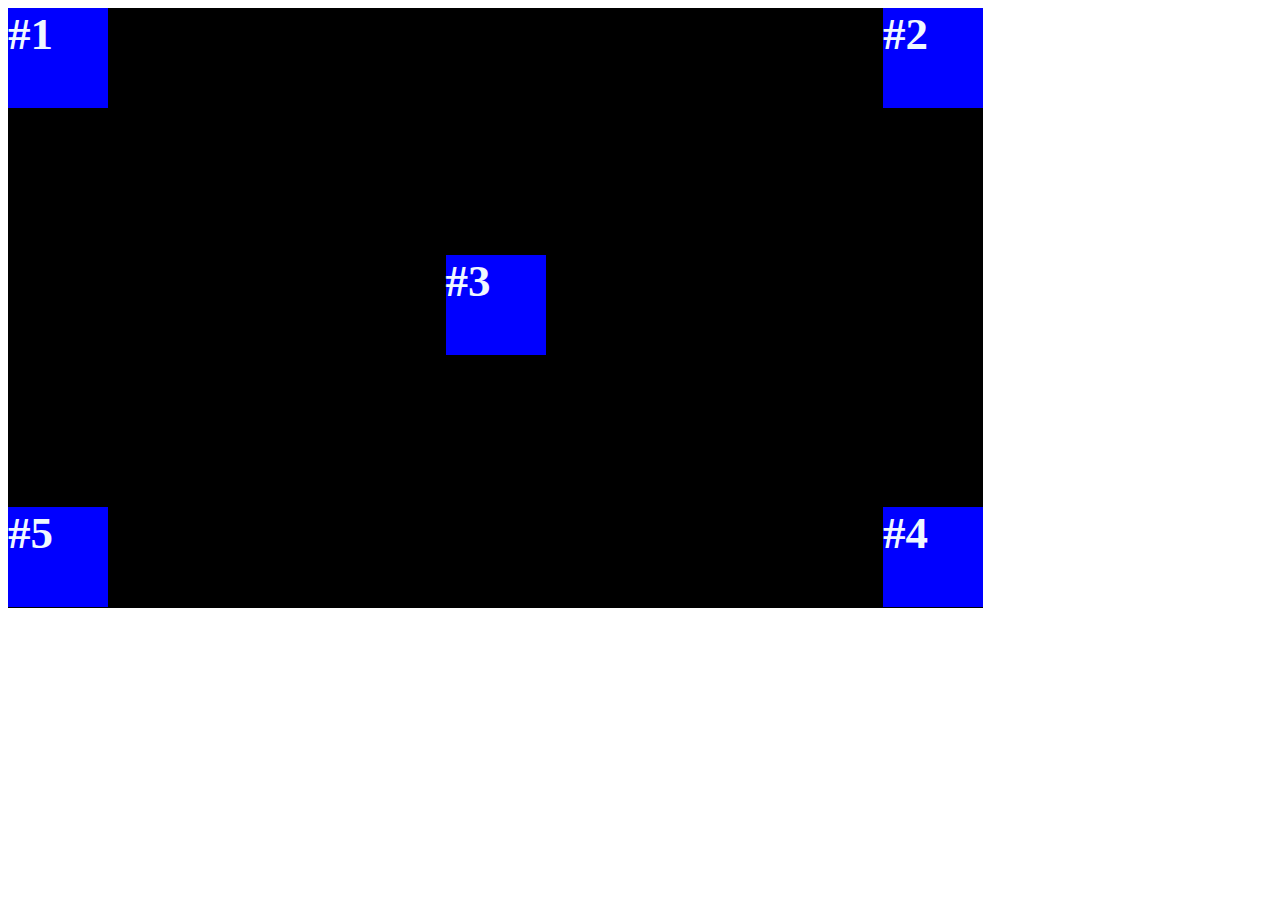
<file: tareabox/index.html>
<!DOCTYPE html>
<html lang="en">
<head>
    <meta charset="UTF-8">
    <title>tareabox</title>
        <link rel="stylesheet" type="text/css" href="css/style.css">
   
</head>
<body>
 <div class= "caja_padre">

<div class= "caja1">
        <h2>#1</h2>
</div>

<div class= "caja2">
        <h2>#2</h2>
</div>


<div class= "caja3">
        <h2>#3</h2>
</div > 
<div class= "caja4">
        <h2>#4</h2>
</div>
<div class= "caja5"> 
        <h2>#5</h2>
</div>
    
</div>
</body>
</html>
</file>
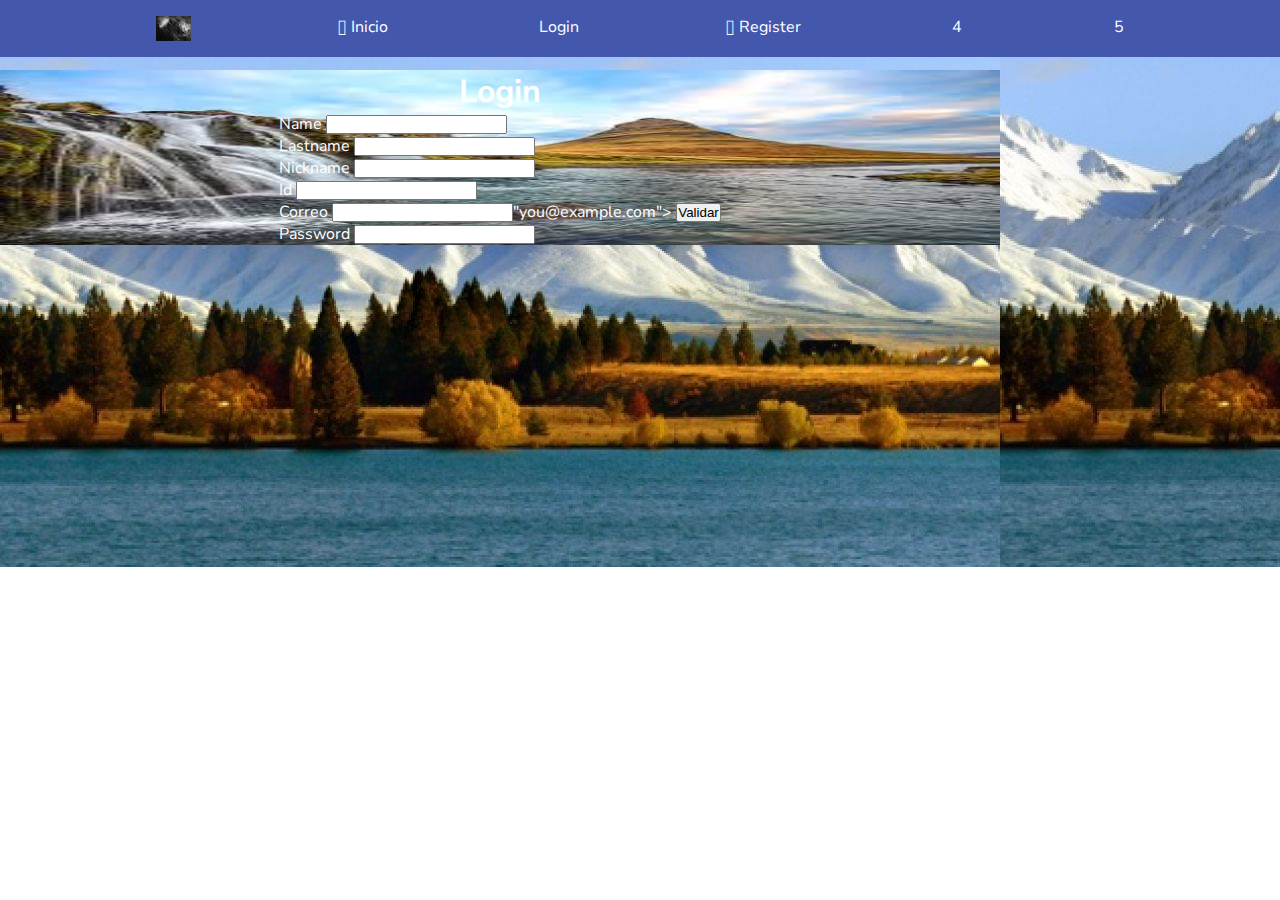
<file: headroom/headroom/paginas/login.html>
<!DOCTYPE html>
<html lang="en">

<head>
    <meta charset="UTF-8">
    <meta http-equiv="X-UA-Compatible" content="ie=edge">
    <title> Menu 4ta1 T </title>
    <meta name="viewport" content="width=device-width, user-scalable= no, initial-scale=1,0, 
    maximum-scale=1,0, minimum-scale=1,0">
    <link href="https://fonts.googleapis.com/css?family=Nunito+Sans:400,600,700" rel="stylesheet">

    <link rel="stylesheet" href="../css/estilos.css">
    <link rel="stylesheet" href="../css/font-awesome.min.css">

    <script src="../js/login.js"></script>
</head>

<body>
    
    <header id= "header">   
        <ul>  
            <div class="logo">
                    <a href="#"> <img src="../img/logo.jpg" alt=""></a>
            </div>           
            <li><a href="../index.html"><i class="fas fa-home" aria-hidden="true"></i>Inicio</a></li>
            <li><a href="#"><i class="fas fa-sign-in-alt" aria-hidden="true"></i>Login</a></li>
            <li><a href="register.html"><i class="fas fa-sign-in"  aria-hidden="true"></i>Register</a></li>
            <li><a href="#"><i class=" "></i> 4</a></li>
            <li><a href="#"><i class=" "></i> 5</a></li>
             
                
        </ul>
  
    
                


          </header>
       <main>   

            <h1>Login</h1>
            
            
    <form action="https://www.google.com" method="post" id="form-login">
        <div>
            <label for="input-name">Name</label>
            <input name ="userHola" type="text" id="input-name">
           
        </div>
        <div>
            <label for="input-lastname">Lastname</label>
            <input name ="userHola" type="text" id="input-lastname">
            
        </div>
        <div>
                <label for="input-nickname">Nickname</label>
                <input name ="userHola" type="text" id="input-nickname">
               
        </div>
        <div>
            <label for="input-id">Id</label>
            <input name ="userHola" type="text" id="input-id" required  maxlength="9">
            
        </div>
        <div>
            <label for="imput-correo">Correo</label>
            <input id="email" type="text">"you@example.com">
            <span class="error-email"></span>
            <button id="correo" type="button">Validar</button>
        
        </div>
        <div>
            <label for="input-pass">Password</label>
            <input name ="pass" type="password" id="input-pass">
        </div>
        
     </form>
     <script
     src="https://code.jquery.com/jquery-3.3.1.js"
     integrity="sha256-2Kok7MbOyxpgUVvAk/HJ2jigOSYS2auK4Pfzbm7uH60="
     crossorigin="anonymous"></script>
    <script src="../js/login.js"></script>
   </main>

</body>

</html>
</file>
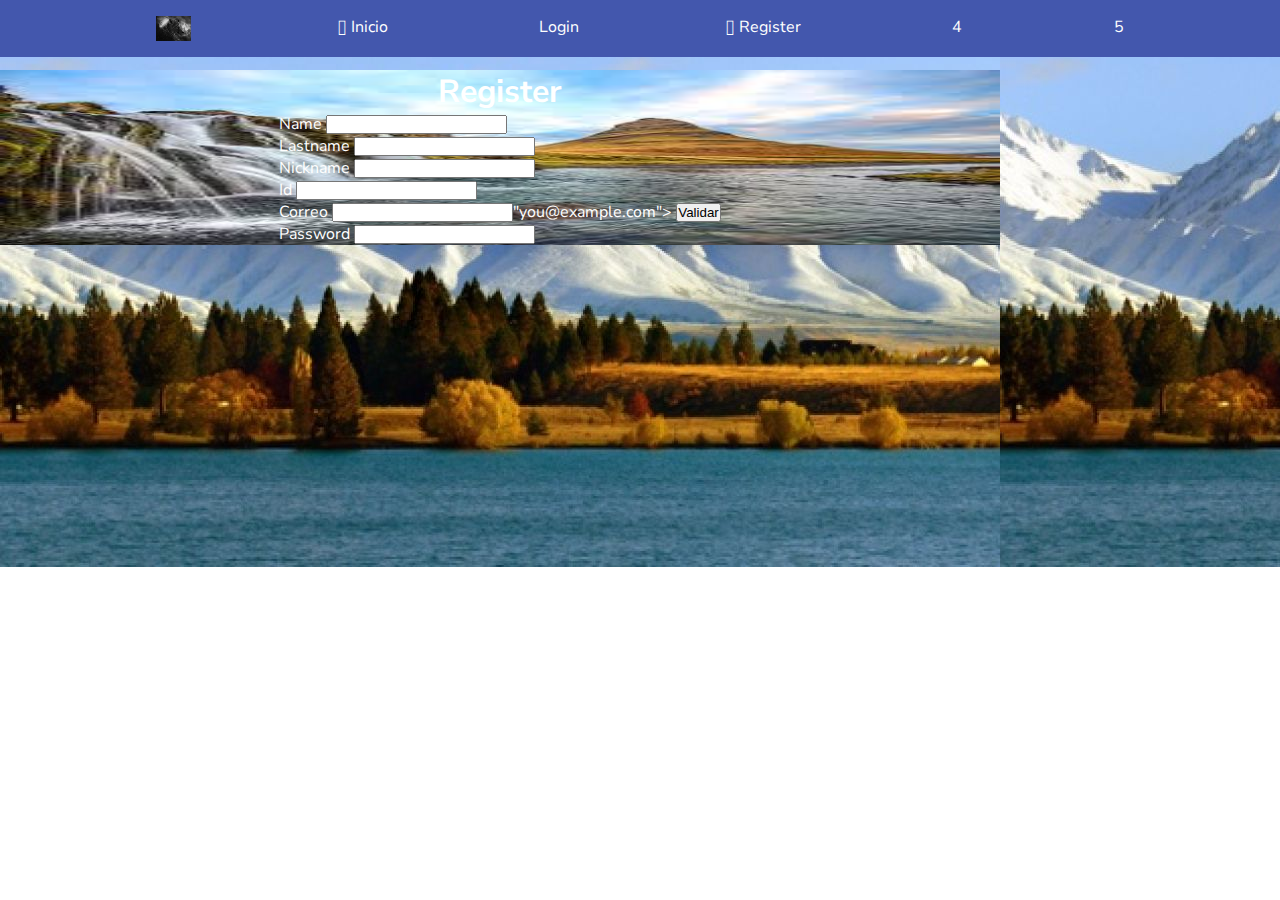
<file: headroom/headroom/paginas/register.html>
<!DOCTYPE html>
<html lang="en">

<head>
    <meta charset="UTF-8">
    <meta http-equiv="X-UA-Compatible" content="ie=edge">
    <title> Menu 4ta1 T </title>
    <meta name="viewport" content="width=device-width, user-scalable= no, initial-scale=1,0, 
    maximum-scale=1,0, minimum-scale=1,0">
    <link href="https://fonts.googleapis.com/css?family=Nunito+Sans:400,600,700" rel="stylesheet">

    <link rel="stylesheet" href="../css/estilos.css">
    <link rel="stylesheet" href="../css/font-awesome.min.css">

    <script src="../js/register.js"></script>
</head>


<body>
     
        <header id ="header">
                  <ul>   
                    <div class="logo">
                        <a href="#"> <img src="../img/logo.jpg" alt=""></a>
                    </div>
                    <li><a href="../index.html"><i class="fas fa-home" aria-hidden="true"></i>Inicio</a></li>
                    <li><a href="login.html"><i class="fas fa-sign-in-alt" aria-hidden="true"></i>Login</a></li>
                    <li><a href=""><i class="fas fa-sign-in"  aria-hidden="true"></i>Register</a></li>
                    <li><a href="#"><i class=" "></i> 4</a></li>
                    <li><a href="#"><i class=" "></i> 5</a></li>
                </ul>  
                  
                
            </header>

     <main>
    <h1>Register</h1>
    <form action="https://www.google.com" method="post" id="form-login">
        <div>
            <label for="input-name">Name</label>
            <input name ="userHola" type="text" aria-valuetext="input-name">
        
        </div>
        <div>
            <label for="input-lastname">Lastname</label>
            <input name ="userHola" type="text" aria-valuetext="input-lastname">
        </div>
        <div>
                <label for="input-nickname">Nickname</label>
                <input name ="userHola" type="text" aria-valuetext="input-nickname">
        </div>
        <div>
            <label for="input-id">Id</label>
            <input name ="userHola" type="text" id="input-id" required  maxlength="9">
        </div>
        <div>
            <label for="imput-correo">Correo</label>
            <input id="email" type="text">"you@example.com">
            <span class="error-email"></span>
            <button id="correo" type="button">Validar</button>
        
        </div>
        <div>
            <label for="input-pass">Password</label>
            <input name ="pass" type="password" id="input-pass">

        </div>
        
    </form>
    <script
    src="https://code.jquery.com/jquery-3.3.1.js"
    integrity="sha256-2Kok7MbOyxpgUVvAk/HJ2jigOSYS2auK4Pfzbm7uH60="
    crossorigin="anonymous"></script>
    <script src="../js/register.js"></script>
</main>
</body>

</html>
</file>
<file: tareabox/css/style.css>
div 
{
width: 100px;
height: 100px;
background: blue;
color: aliceblue;
font-size: 30px;


}

.caja_padre { 

width: 975px;
height: 600px;
background: black;
position: absolute;

}

.caja1 { 
    position: relative;
    top: -37px;
    bottom: 0px;
    left: 0px ;
    right: 0px;    
}

.caja2 { 
    position: relative;
    top: -175px;
    bottom:0px ;
    left: 875px;
    right: 0px;
}

.caja3 { 
    position: relative;
    top: -65px;
    bottom: px; 
    left: 437.5px;
    right: 0px;
}

.caja4 { 
    position: relative;
    top: px;
    bottom: -50px;
    left: 875px;
    right: 0px;
}        
.caja5 {
    position: relative;
    top: -88px;
    bottom: px;
    left: 0px;
    right: 0px;
}
</file>
<file: headroom/headroom/css/estilos.css>
* { 
margin: 0;
padding: 0;
box-sizing: border-box;
}

body {

    background-image: url('../img/fondo.jpg');
    background-repeat: repeat-x; 
    width: 100%;
    height: 100%;
    font-family:'Nunito Sans', sans-serif;
    font-size: 16px;
    padding-top: 70px;
    
}

header  {
background: #4357ad;
position: fixed;
width: 100%;
top: 0;

}
ul {  
width: 100%;
max-width: 1000px;
margin: auto;
display: flex;
flex-direction: row;
justify-content: space-between;
align-content: center;

}

 ul .logo {
     display: inline-block;
     margin-right: 0;

 }

 ul .logo img { 
vertical-align: top;
height: 25px;
    }


li {
display: inline-block;
text-align: right;

}
a {
    color: white;
    text-decoration: none;
    display: inline-block;
    padding: 1em;
    text-align: center;
    font-size: 1em;
}
a :hover {
    background: lightblue;
    color: black;
    
}
i{
    margin-right: 5px;

}

main {
    color:white;
    width: 90%;
    max-width: 1000px;
    display: flex;
    margin: 0;
    padding: 0;
    box-sizing: border-box;
    align-content: center;
    flex-direction: column;
    align-content: center;
    align-items: center;
    background-image: url('../img/fondo2.jpg');
    background-size: 100% 100%;


}
h1 {
    display: flex;
    margin: 0;
    padding: 0;
    box-sizing: border-box;
    align-content: center;
    flex-direction: column;
    align-content: center;
    align-items: center;
    background: content-box
}
</file>
